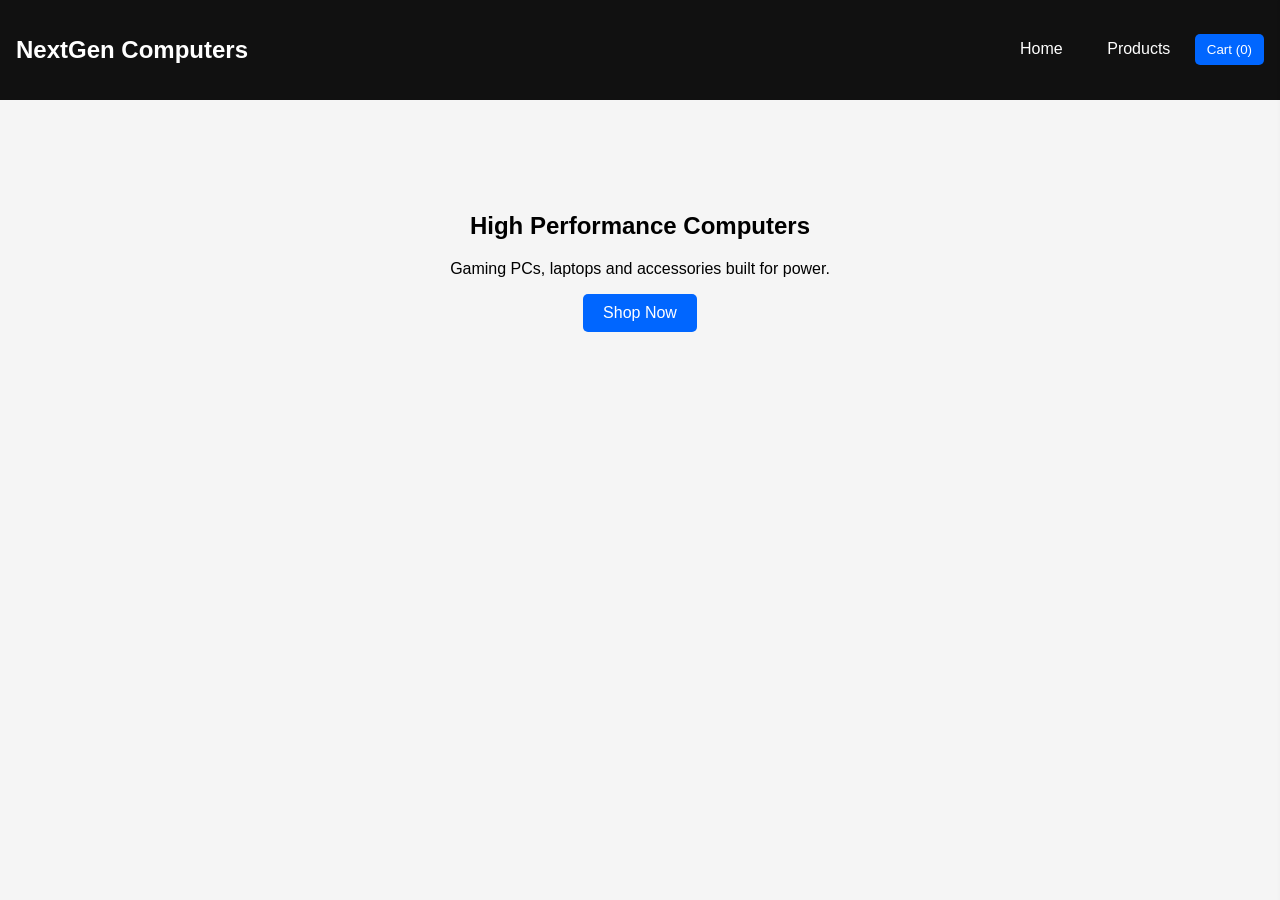
<file: index.html>
<!doctype html>
<html lang="en">
  <head>
    <meta charset="UTF-8" />
    <meta name="viewport" content="width=device-width, initial-scale=1.0" />
    <link rel="stylesheet" href="css/style.css" />
    <title>NextGen Computers</title>
  </head>

  <body>
    <!-- Navigation bar -->
    <nav>
      <h1>NextGen Computers</h1>

      <div>
        <a href="index.html">Home</a>
        <a href="products.html">Products</a>

        <button class="cart-button" onclick="openCart()">
          Cart (<span id="cart-count">0</span>)
        </button>
      </div>
    </nav>

    <main class="center">
      <h2>High Performance Computers</h2>
      <p>Gaming PCs, laptops and accessories built for power.</p>
      <a href="products.html" class="button">Shop Now</a>
    </main>

    <!-- Cart sidebar -->
    <div id="cart-sidebar" class="cart-sidebar">
      <h2>Your Cart</h2>

      <div id="cart-items"></div>

      <p id="total-price"></p>

      <button onclick="closeCart()">Close</button>
    </div>

    <script src="js/products.js"></script>
    <script src="js/cart.js"></script>
    <script src="js/main.js"></script>
  </body>
</html>
</file>
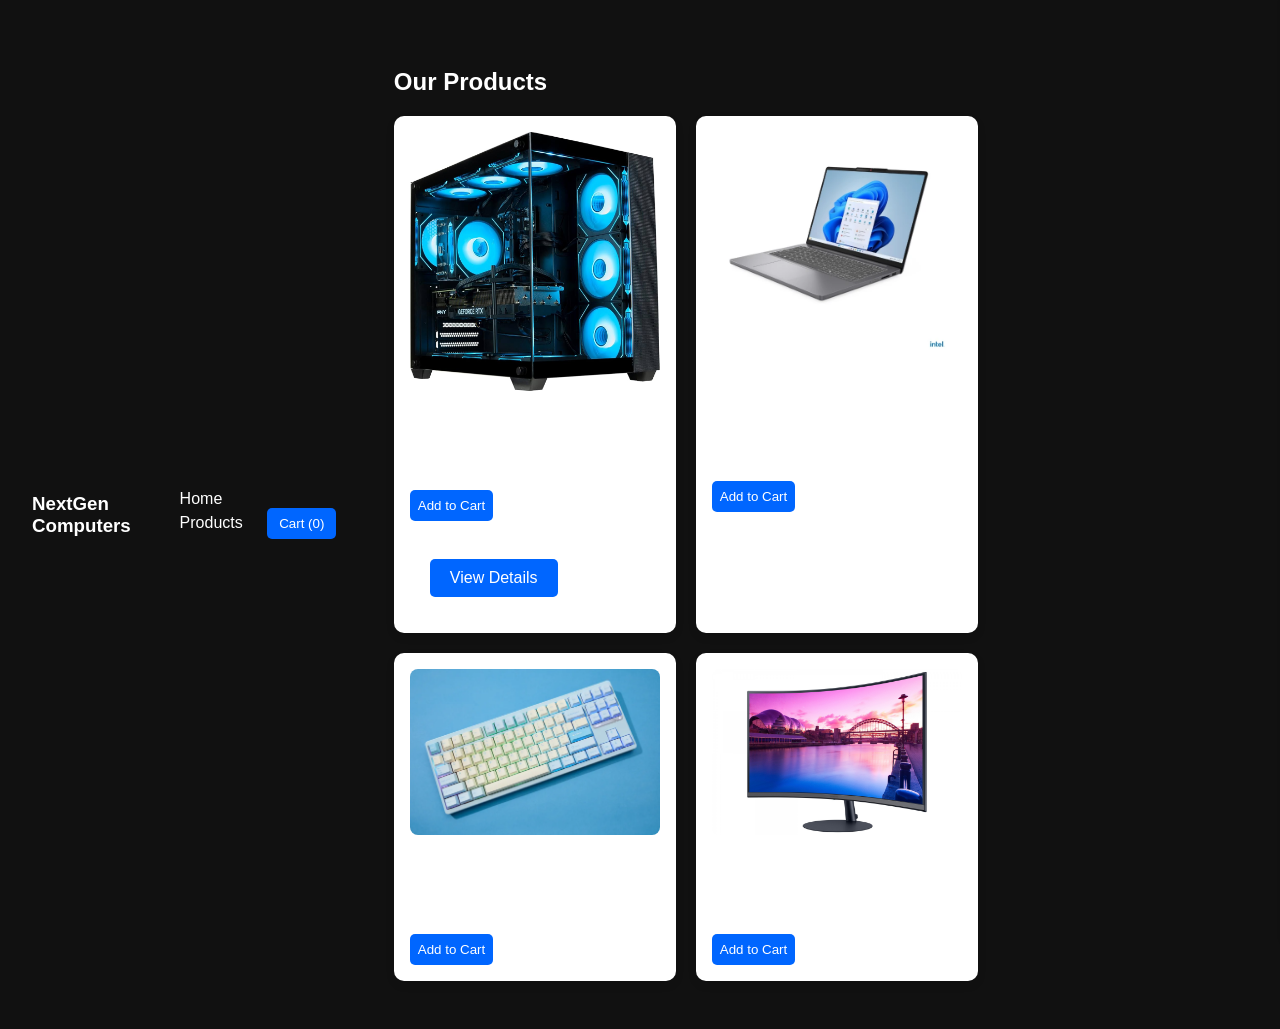
<file: cart.html>
<!doctype html>
<html lang="en">
<head>
    <meta charset="UTF-8" />
    <meta name="viewport" content="width=device-width, initial-scale=1.0" />
    <link rel="stylesheet" href="css/style.css" />
    <title>Products - NextGen Computers</title>
</head>
  <body>
    <!-- Navigation bar -->
<nav>
    <nav>
      <h1>NextGen Computers</h1>
      <div>
        <a href="index.html">Home</a>
        <a href="products.html">Products</a>

        <button class="cart-button" onclick="openCart()">
          Cart (<span id="cart-count">0</span>)
        </button>
      </div>
    </nav>

    <main>
      <h2>Our Products</h2>
      <div id="product-list" class="product-container"></div>
    </main>

    <!-- Cart sidebar -->
    <div id="cart-sidebar" class="cart-sidebar">
      <h2>Your Cart</h2>

      <div id="cart-items"></div>

      <p id="total-price"></p>

      <button onclick="closeCart()">Close</button>
    </div>

    <script src="js/products.js"></script>
    <script src="js/cart.js"></script>
    <script src="js/main.js"></script>
  </body>
</html>
</file>
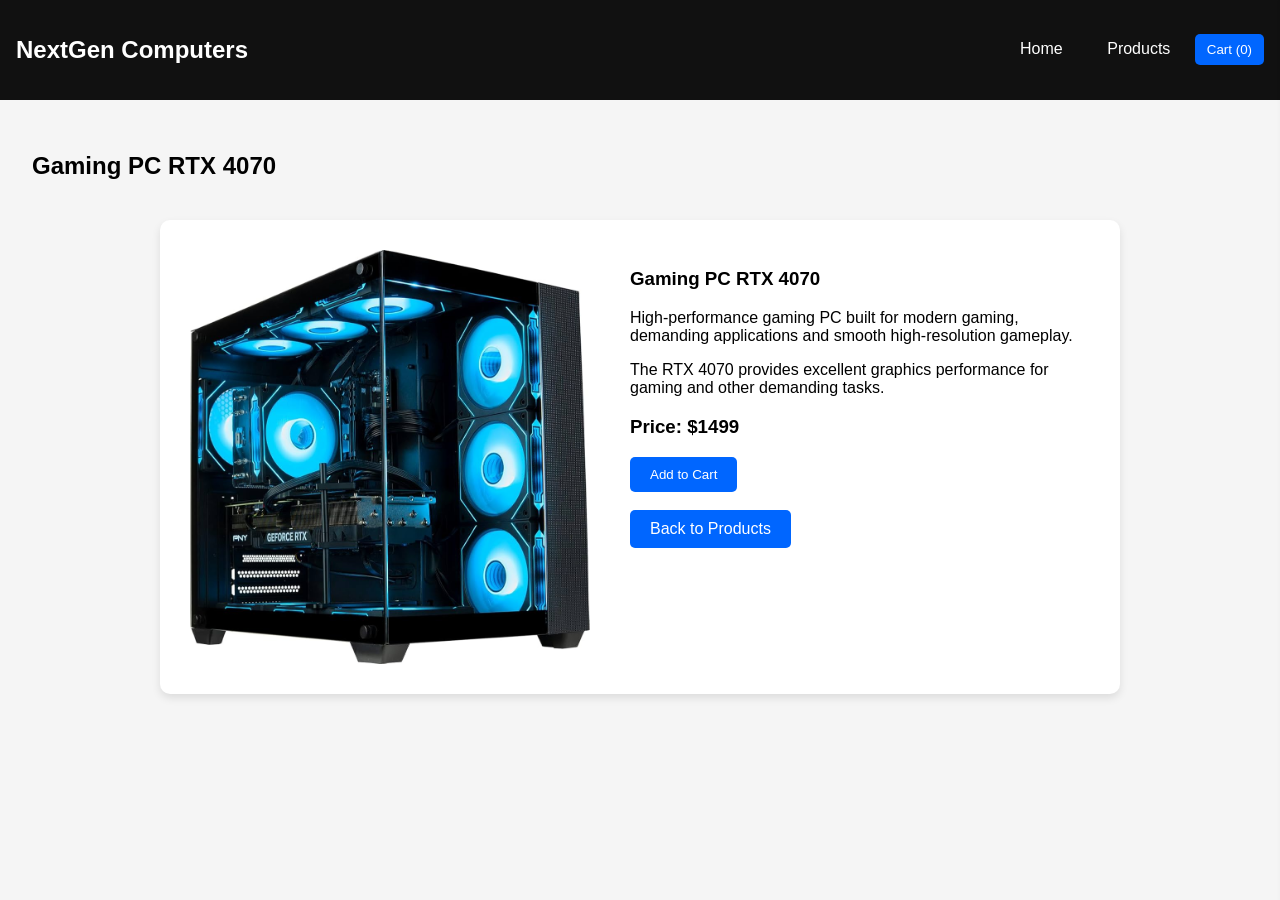
<file: product.html>
<!doctype html>
<html lang="en">
  <head>
    <meta charset="UTF-8" />
    <meta name="viewport" content="width=device-width, initial-scale=1.0" />
    <link rel="stylesheet" href="css/style.css" />
    <title>Gaming PC RTX 4070 - NextGen Computers</title>
  </head>

  <body>
    <!-- Navigation bar -->
    <nav>
      <h1>NextGen Computers</h1>

      <div>
        <a href="index.html">Home</a>
        <a href="products.html">Products</a>

        <button class="cart-button" onclick="openCart()">
          Cart (<span id="cart-count">0</span>)
        </button>
      </div>
    </nav>

    <!-- Product details -->
    <main>
      <h2>Gaming PC RTX 4070</h2>

      <div class="product-detail">
        <img src="img/gaming-pc.jpg" alt="Gaming PC RTX 4070" />

        <div>
          <h3>Gaming PC RTX 4070</h3>

          <p>
            High-performance gaming PC built for modern gaming, demanding
            applications and smooth high-resolution gameplay.
          </p>

          <p>
            The RTX 4070 provides excellent graphics performance for gaming and
            other demanding tasks.
          </p>

          <h3>Price: $1499</h3>

          <button class="product-detail-button" onclick="addToCart(1)">
            Add to Cart
          </button>

          <br />
          <br />

          <a href="products.html" class="button"> Back to Products </a>
        </div>
      </div>
    </main>

    <!-- Cart sidebar -->
    <div id="cart-sidebar" class="cart-sidebar">
      <h2>Your Cart</h2>

      <div id="cart-items"></div>

      <p id="total-price"></p>

      <button onclick="closeCart()">Close</button>
    </div>

    <script src="js/products.js"></script>
    <script src="js/cart.js"></script>
    <script src="js/main.js"></script>
  </body>
</html>
</file>
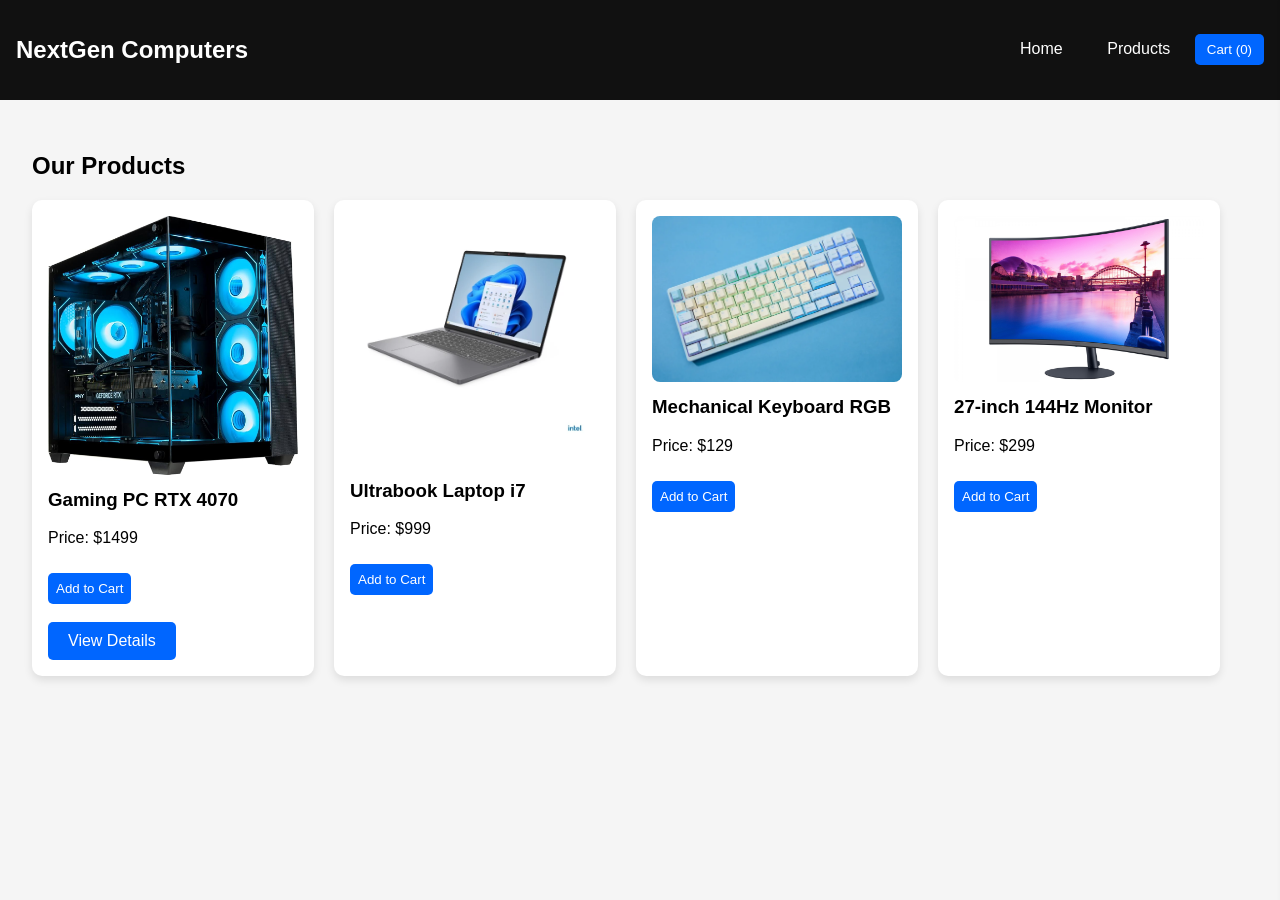
<file: products.html>
<!doctype html>
<html lang="en">
  <head>
    <meta charset="UTF-8" />
    <meta name="viewport" content="width=device-width, initial-scale=1.0" />
    <link rel="stylesheet" href="css/style.css" />
    <title>Products - NextGen Computers</title>
  </head>
  <body>
    <!-- Navigation bar -->
    <nav>
      <h1>NextGen Computers</h1>
      <div>
        <a href="index.html">Home</a>
        <a href="products.html">Products</a>

        <button class="cart-button" onclick="openCart()">
          Cart (<span id="cart-count">0</span>)
        </button>
      </div>
    </nav>

    <main>
      <h2>Our Products</h2>
      <!-- Product container where JS inserts the products -->
      <div id="product-list" class="product-container"></div>
    </main>

    <!-- Cart sidebar -->
    <div id="cart-sidebar" class="cart-sidebar">
      <h2>Your Cart</h2>

      <div id="cart-items"></div>

      <p id="total-price"></p>

      <button onclick="closeCart()">Close</button>
    </div>

    <script src="js/products.js"></script>
    <script src="js/cart.js"></script>
    <script src="js/main.js"></script>
  </body>
</html>
</file>
<file: css/style.css>
/* Padge layut and background */
body {
  font-family: Arial, sans-serif;
  margin: 0;
  background-color: #f5f5f5;
}

/* Navigation bar at the top of the site */
nav {
  background-color: #111;
  color: white;
  padding: 1rem;
  display: flex;
  justify-content: space-between;
  align-items: center;
}

/* Links in navigation bar */
nav a {
  color: white;
  margin: 20px;
  text-decoration: none;
}
/* hover effect For links */
a:hover {
  background-color: lightgray;
  padding: 0.4rem;
  font-size: 16px;
  border-radius: 0.3rem;
}

/* Main page content */
main {
  padding: 2rem;
}

/* Centered homepage text */
.center {
  text-align: center;
  margin-top: 60px;
}

/* styling for the buttons */
.button {
  display: inline-block;
  padding: 10px 20px;
  background-color: #0066ff;
  color: white;
  border-radius: 5px;
  text-decoration: none;
  transition: all 0.4s;
}
/* Hover effect for buttons */
button:hover {
  transform: scale(1.1);
}

/* Product grid layout */
.product-container {
  display: flex;
  flex-wrap: wrap;
  gap: 20px;
}

/* Individual product card */
.product-card {
  background: white;
  padding: 1rem;
  border-radius: 10px;
  width: 250px;
  box-shadow: 0 4px 8px rgba(0, 0, 0, 0.1);
}

.product-card h3 {
  margin-top: 0;
}

/* Product card button */
.product-card button {
  margin-top: 10px;
  padding: 8px;
  background-color: #0066ff;
  color: white;
  border: none;
  border-radius: 5px;
  cursor: pointer;
}

/* Cart button in navbar */
.cart-button {
  background: #0066ff;
  color: white;
  border: none;
  padding: 8px 12px;
  border-radius: 5px;
  cursor: pointer;
}

/* Cart sidebar (hidden by default) */
.cart-sidebar {
  position: fixed;
  right: -400px;
  top: 0;
  width: 350px;
  height: 100%;
  background: white;
  padding: 20px;
  box-shadow: -3px 0 10px rgba(0, 0, 0, 0.2);
  transition: right 0.3s;
}

/* Cart becomes visible when active */
.cart-sidebar.active {
  right: 0;
}
/* Product image */
.product-card img {
  width: 100%;
  border-radius: 8px;
  margin-bottom: 10px;
}
/* Product detail page */
.product-detail {
  display: flex;
  gap: 40px;
  max-width: 900px;
  margin: 40px auto;
  background: white;
  padding: 30px;
  border-radius: 10px;
  box-shadow: 0 4px 8px rgba(0, 0, 0, 0.1);
}

.product-detail img {
  width: 400px;
  max-width: 100%;
  height: auto;
  object-fit: contain;
  border-radius: 8px;
}

.product-detail-button {
  padding: 10px 20px;
  background-color: #0066ff;
  color: white;
  border: none;
  border-radius: 5px;
  cursor: pointer;
}

.product-detail-button:hover {
  transform: scale(1.05);
}

/* Responsive product detail page */
@media (max-width: 700px) {
  .product-detail {
    flex-direction: column;
    padding: 20px;
  }

  .product-detail img {
    width: 100%;
  }
}
</file>
